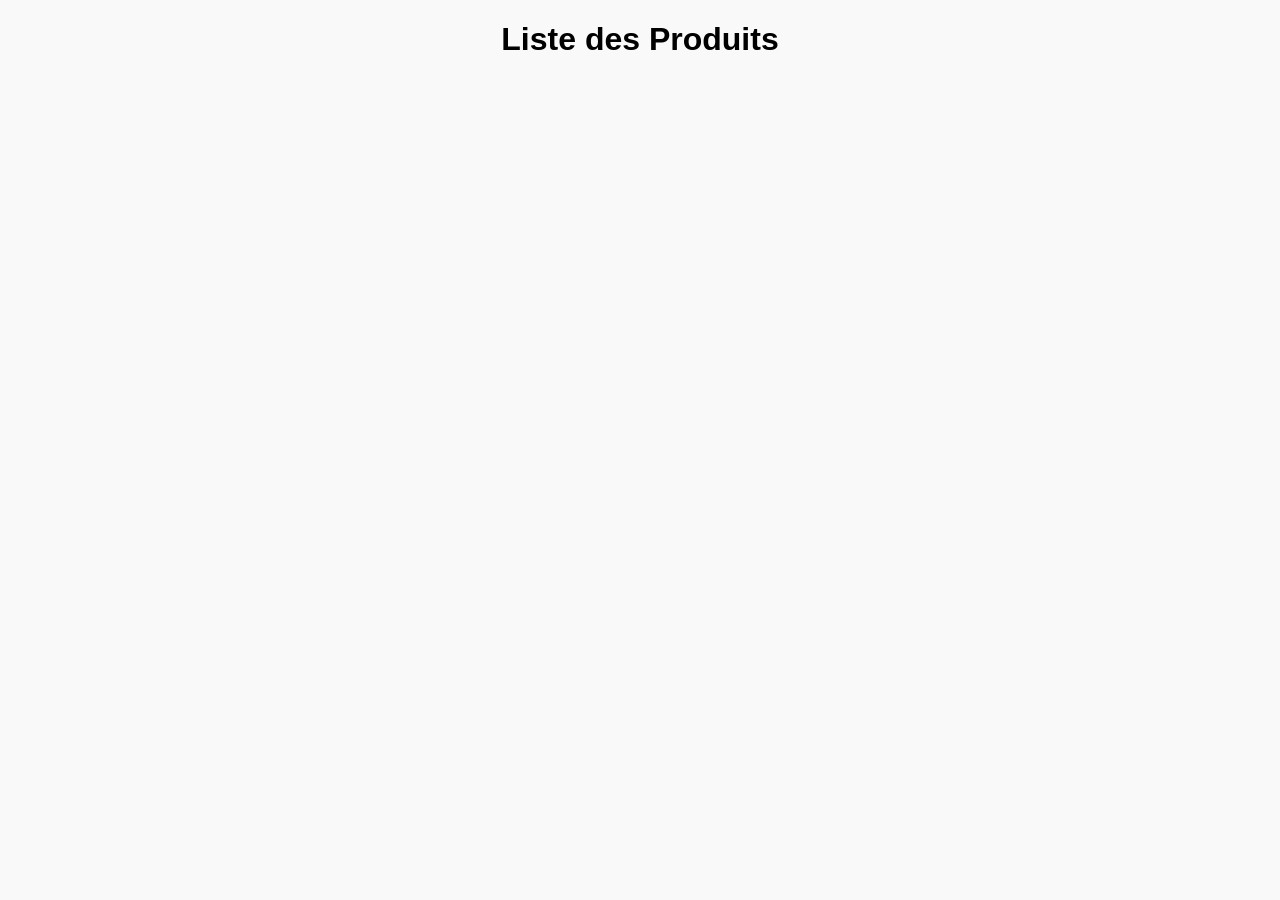
<file: index.html>
<!DOCTYPE html>
<html lang="en">
<head>
    <meta charset="UTF-8">
    <meta name="viewport" content="width=device-width, initial-scale=1.0">
    <link rel="stylesheet" href="/asset/style.css">
    <title>API product</title>
</head>
<body>
    <h1>Liste des Produits</h1>
    <div id="productscontenaire"></div>

    <script src="/asset/script.js"></script>
    
</body>
</html>
</file>
<file: asset/style.css>
h1{
    text-align: center;
    margin-bottom: 2em;
}

body {
    background-color: #f9f9f9;
    font-family: 'Inter', sans-serif;
}


a {
    text-decoration: none;
    color: inherit;
    display: block;
    
  

}
div{
    text-decoration: none;
    display: flex;
    align-items: center;
    flex-wrap: wrap;
    justify-content: space-evenly;


}

img{
    width: 45%;
    border-radius: 10px;
    object-fit: cover;
}
.card {
    display: flex;
    align-items: center;
    justify-content: center;
    margin: 2rem;
    border: 1px solid #ddd;
    border-left: 4px solid #007bff;
    border-radius: 12px;
    
    
    
}
.link{
    display: flex;
    align-items: center;
    justify-content: center;
    flex-direction: column;
}
</file>
